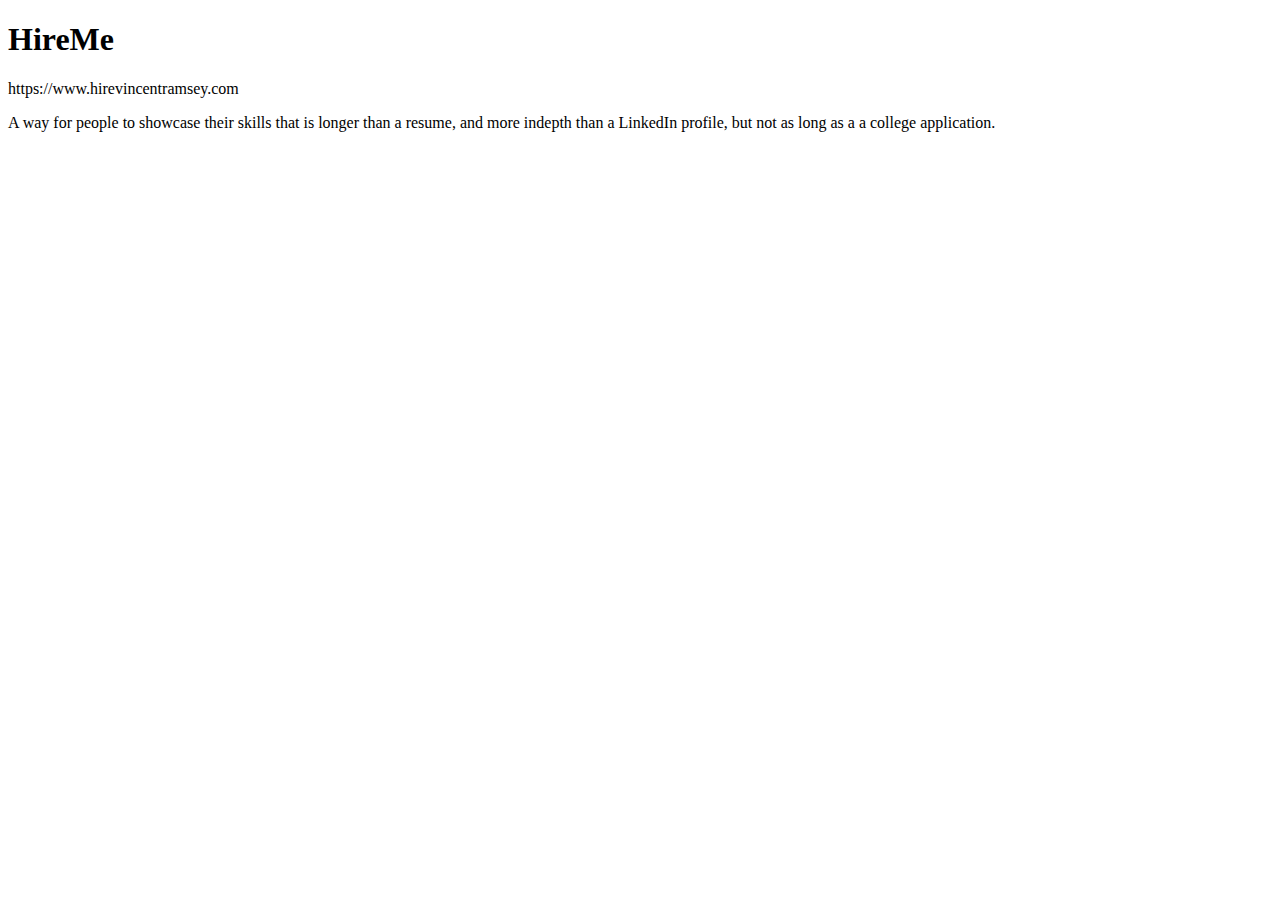
<file: hireme.html>
<!DOCTYPE html>
<html>
<head>
	<title>boilerplate</title>
</head>
<body>

<h1> HireMe</h1>
<p> https://www.hirevincentramsey.com</p>
<p> A way for people to showcase their skills that is longer than a resume, and more indepth than a LinkedIn profile, but not as long as a a college application.</p>

</body>
</html>
</file>
